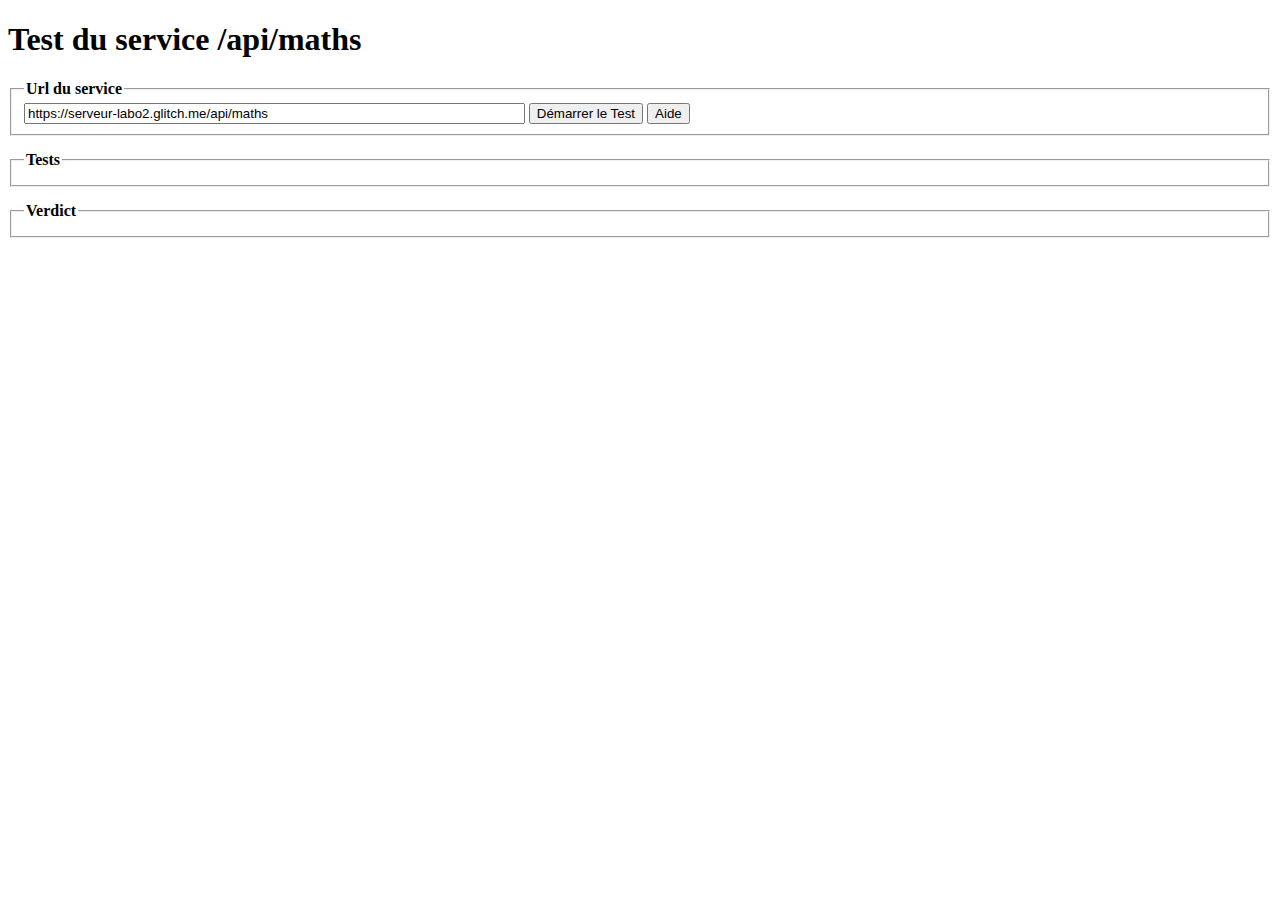
<file: wwwroot/index.html>
<!DOCTYPE html>
<html lang="fr">

<head>
    <meta charset="utf-8">
    <meta http-equiv="X-UA-Compatible" content="IE=edge">
    <title>KBG-APIMATHS Server</title>
    <meta name="viewport" content="width=device-width, initial-scale=1">
    <link rel="stylesheet" href="css/site.css" />
    <link rel="icon" href="images/favicon.png">
</head>

<body>
    <h1>Test du service /api/maths</h1>

    <fieldset>
        <legend>Url du service</legend>
        <input type="text" id="url" value="https://serveur-labo2.glitch.me/api/maths" style="width: 40%;">
        <button type="button" id="startTest">Démarrer le Test</button>
        <button type="button" id="help">Aide</button>
    </fieldset>

    <fieldset>
        <legend>Tests</legend>
        <div id="testResults">

        </div>
    </fieldset>


    <fieldset>
        <legend>Verdict</legend>
        <div id="verdict"></div>
    </fieldset>

    <script>
        const tests = [
            { "op": "+", "x": "-111", "y": "-244" },
            { "op": "-", "x": "1", "y": "abc" },
            { "op": "p", "n": "a" },
            { "op": "-", "x": "111", "y": "244" },
            { "op": "*", "x": "11.56", "y": "244.12345" },
            { "op": "/", "x": "99", "y": "11.06" },
            { "op": "/", "x": "99", "y": "0" },
            { "op": "/", "x": "0", "y": "0" },
            { "op": "%", "x": "5", "y": "5" },
            { "op": "%", "x": "100", "y": "13" },
            { "op": "%", "x": "100", "y": "0" },
            { "op": "%", "x": "0", "y": "0" },
            { "op": "!", "n": "0" },
            { "op": "p", "n": "0" },
            { "op": "p", "n": "1" },
            { "op": "p", "n": "2" },
            { "op": "p", "n": "5" },
            { "op": "p", "n": "6" },
            { "op": "p", "n": "6.5" },
            { "op": "p", "n": "113" },
            { "op": "p", "n": "114" },
            { "op": "np", "n": "1" },
            { "op": "np", "n": "30" },
            { "op": "+", "X": "31", "y": "244" },
            { "op": "+", "x": "111", "Y": "244" },
            { "op": "+", "x": "111", "y": "244", "z": "0" },
            { "op": "!", "n": "5", "z": "0" },
            { "op": "!", "n": "5.5" },
            { "z": "0" },
            { "op": "!", "n": "-5" },
            { "x": "" }

        ];

        async function executeTest(url, test) {
            let params = `?op=${encodeURIComponent(test.op)}`;
            if (test.x) params += `&x=${encodeURIComponent(test.x)}`;
            if (test.y) params += `&y=${encodeURIComponent(test.y)}`;
            if (test.n) params += `&n=${encodeURIComponent(test.n)}`;

            try {
                const response = await fetch(url + params);
                return await response.json();
            } catch (problem) {
                return { problem: 'Erreur lors de la requête' };
            }
        }

        document.getElementById("startTest").addEventListener("click", async function () {
            const url = document.getElementById("url").value;
            let testResultsHTML = '';
            let errorCount = 0;

            for (let test of tests) {
                const result = await executeTest(url, test);
                if (result.problem) {
                    testResultsHTML += 'ERROR --->{'
                    errorCount++;
                } else {
                    testResultsHTML += 'OK --->{'
                }
                let first = true;
                for (let key in result) {
                    if (key != "error") {

                        if (first)
                            first = false;
                        else
                            testResultsHTML += " , ";
                        testResultsHTML += `"${key}" : "${result[key]}"`;
                    }
                }
                if(result.error)
                    testResultsHTML += ` , "error" : "${result.error}"`;
                testResultsHTML += '}<br>';
            }

            document.getElementById("testResults").innerHTML = testResultsHTML;

            if (errorCount === 0) {
                document.getElementById("verdict").innerHTML = "Bravo aucun problème.";
            } else {
                document.getElementById("verdict").innerHTML = `Erreur, il y a ${errorCount} problème(s).`;
            }
        });

        document.getElementById("help").addEventListener("click", function () {
            alert("Utilisez cette interface pour tester les différentes opérations mathématiques de l'API.\n" +
                "Les tests s'effectuent en cliquant sur 'Démarrer le Test'. Les résultats apparaîtront dans la section 'Tests'.");
        });
    </script>
</body>

</html>
</file>
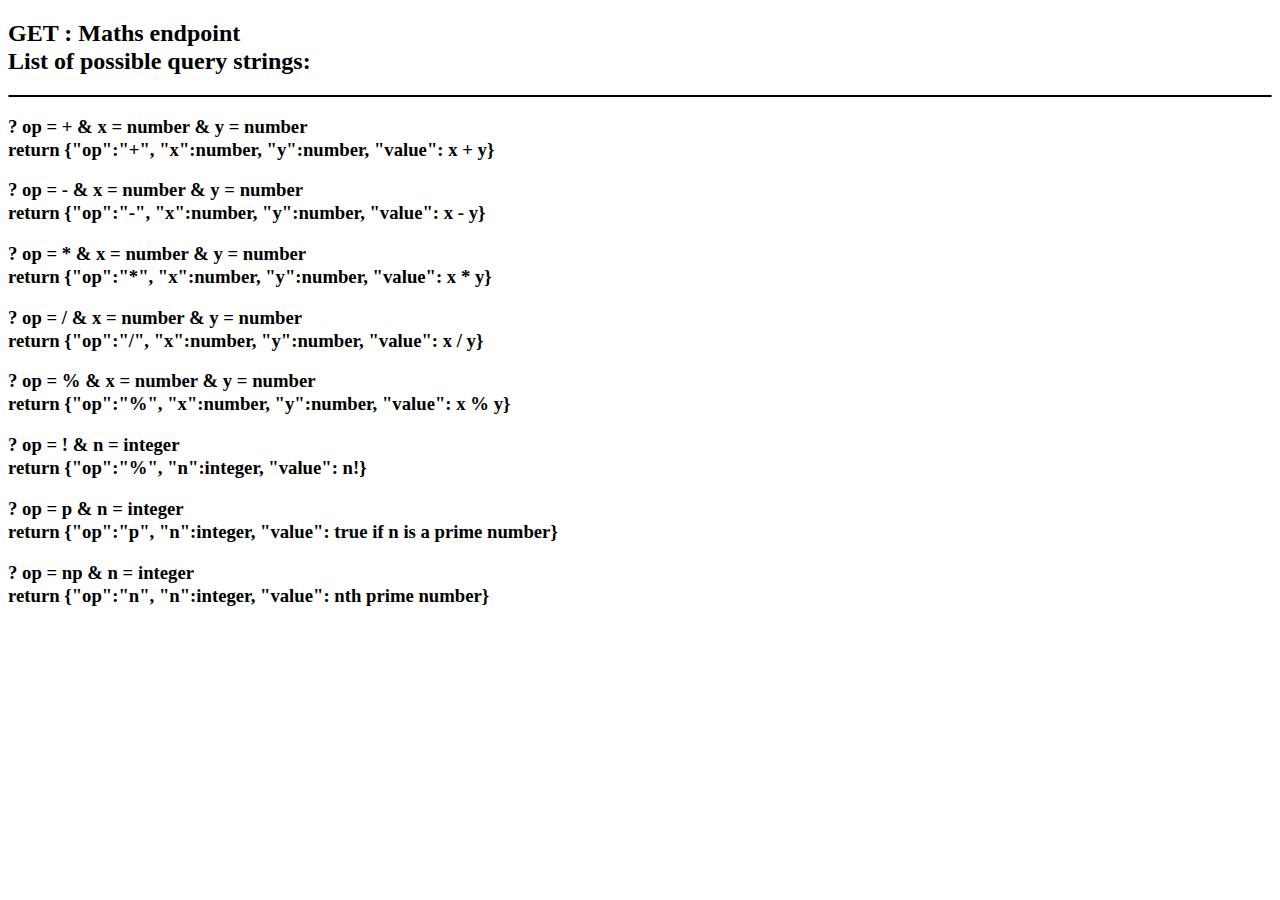
<file: wwwroot/about.html>
<!DOCTYPE html>
<html>

<head>
    <meta charset="utf-8">
    <meta http-equiv="X-UA-Compatible" content="IE=edge">
    <title>KBG-APIMATHS Server</title>
    <meta name="viewport" content="width=device-width, initial-scale=1">
    <link rel="stylesheet" href="css/site.css" />
    <link rel="icon" href="images/favicon.png">
</head>

<body>
    <h2 style="margin-bottom: 1px;">GET : Maths endpoint</h2>
    <h2 style="margin-top: 1px;">List of possible query strings:</h2>
    <hr>
    <div>
        <h3 style="margin-bottom: 1px;">? op = + & x = number & y = number</h3>
        <h3 style="margin-top: 1px;">return {"op":"+", "x":number, "y":number, "value": x + y}</h3>
    </div>
    <div>
        <h3 style="margin-bottom: 1px;">? op = - & x = number & y = number</h3>
        <h3 style="margin-top: 1px;">return {"op":"-", "x":number, "y":number, "value": x - y}</h3>
    </div>
    <div>
        <h3 style="margin-bottom: 1px;">? op = * & x = number & y = number</h3>
        <h3 style="margin-top: 1px;">return {"op":"*", "x":number, "y":number, "value": x * y}</h3>
    </div>
    <div></div>
        <h3 style="margin-bottom: 1px;">? op = / & x = number & y = number</h3>
        <h3 style="margin-top: 1px;">return {"op":"/", "x":number, "y":number, "value": x / y}</h3>
    </div>
    <div>
        <h3 style="margin-bottom: 1px;">? op = % & x = number & y = number</h3>
        <h3 style="margin-top: 1px;">return {"op":"%", "x":number, "y":number, "value": x % y}</h3>
    </div>
    <div>
        <h3 style="margin-bottom: 1px;">? op = ! & n = integer</h3>
        <h3 style="margin-top: 1px;">return {"op":"%", "n":integer, "value": n!}</h3>
    </div>
    <div>
        <h3 style="margin-bottom: 1px;">? op = p & n = integer</h3>
        <h3 style="margin-top: 1px;">return {"op":"p", "n":integer, "value": true if n is a prime number}</h3>
    </div>
    <div>
        <h3 style="margin-bottom: 1px;">? op = np & n = integer</h3>
        <h3 style="margin-top: 1px;">return {"op":"n", "n":integer, "value": nth prime number}</h3>
    </div>
    <script>
        console.log("index");
    </script>
</body>

</html>
</file>
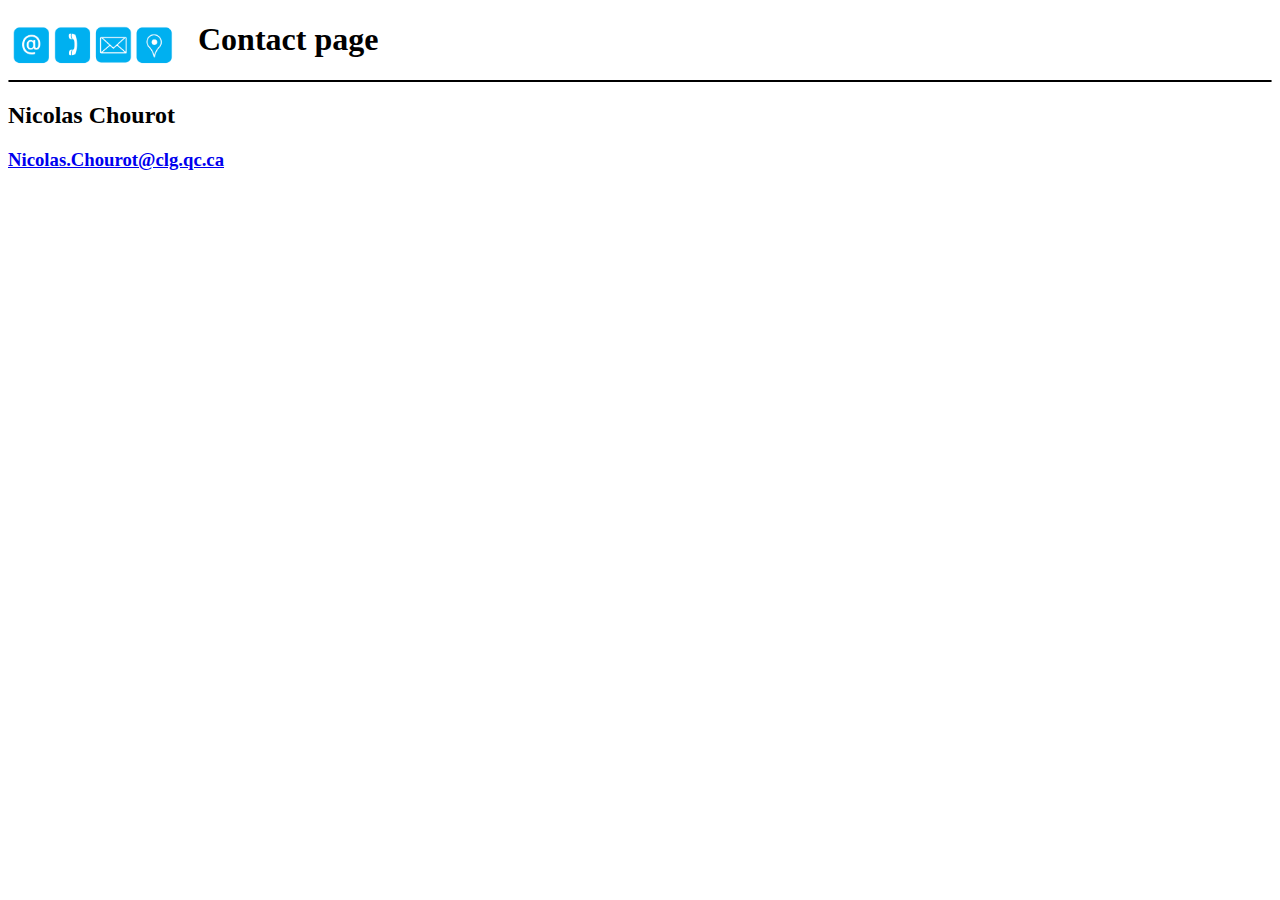
<file: wwwroot/contact.html>
<!DOCTYPE html>
<html>
<head>
    <meta charset="utf-8">
    <meta http-equiv="X-UA-Compatible" content="IE=edge">
    <title>Contact</title>
    <meta name="viewport" content="width=device-width, initial-scale=1">
    <link rel="stylesheet" href="./css/site.css" />
</head>
<body>
    <img src="./images/contact-icon.png" alt="" class="icon">
    <h1>Contact page</h1>
    <hr>
    <h2>Nicolas Chourot</h2>
    <h3><a href='mailto:Nicolas.Chourot@clg.qc.ca'>Nicolas.Chourot@clg.qc.ca</a></h3>
</body>
</html>
</file>
<file: wwwroot/css/site.css>
body {
   background-color: white;
   color: black;
}

hr {
   border: 1px solid black;
   border-radius: 4px;
}
fieldset{
   margin-bottom: 0px; 
   margin-top: 15px;
   font-weight: bold;
}
.icon {
   width: 170px;
   float: left;
   margin-right: 20px;
}
.endpoints {
   display:grid;
   grid-template-columns: 80px 200px auto;
   row-gap: 20px;
   font-family: 'Lucida Sans', 'Lucida Sans Regular', 'Lucida Grande', 'Lucida Sans Unicode', Geneva, Verdana, sans-serif;
}
</file>
